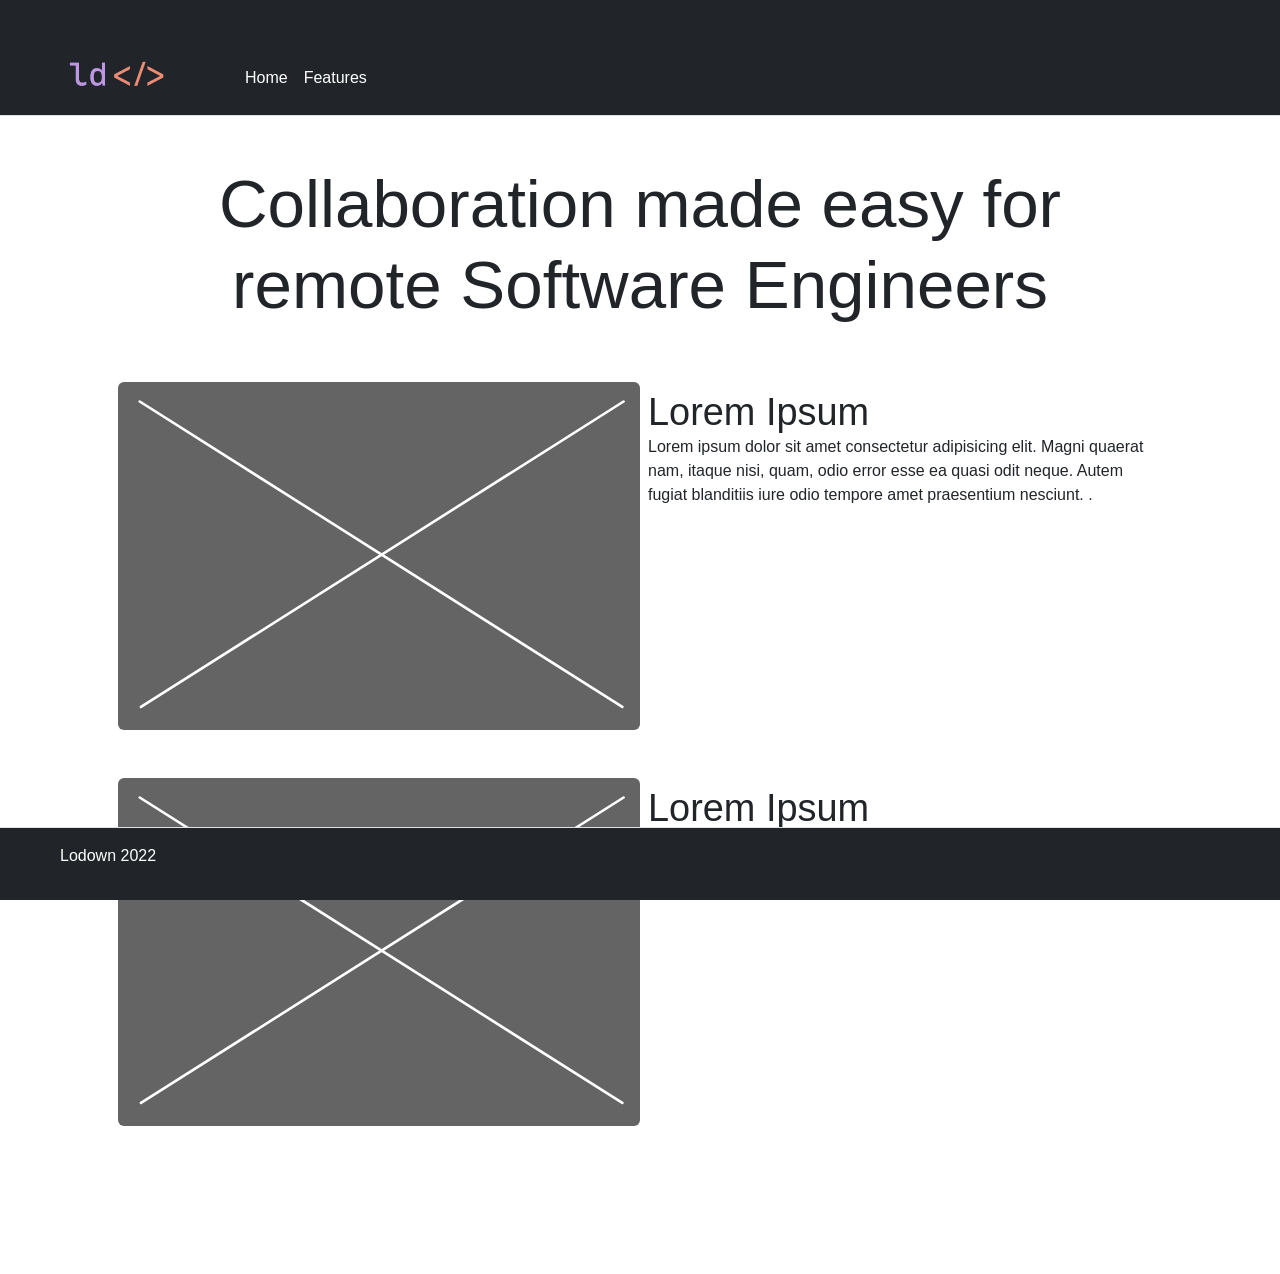
<file: index.html>
<!DOCTYPE html>

<html lang="en"><head><meta http-equiv="Content-Type" content="text/html; charset=UTF-8">
  <title>Thomas Procopio | Lodown</title>
  
  <meta name="viewport" content="width=device-width, initial-scale=1">

  <meta name="description" content="This website displays ....">


  <link rel="preconnect" href="https://fonts.googleapis.com/">
  <link rel="preconnect" href="https://fonts.gstatic.com/" crossorigin="">


  <link href="bootstrap.min.css" rel="stylesheet" integrity="sha384-gH2yIJqKdNHPEq0n4Mqa/HGKIhSkIHeL5AyhkYV8i59U5AR6csBvApHHNl/vI1Bx" crossorigin="anonymous">
  <link rel="stylesheet" href="typestyle.css">

</head>
<link rel="icon" type="image/png" href="Favicon.png">

<body data-new-gr-c-s-check-loaded="14.1087.0" data-gr-ext-installed="">
  

  <nav class="navbar navbar-expand-lg bg-dark border-bottom pt-5 sticky-top">
    <div class="container-fluid">
      <a class="navbar-brand px-5" href="index.html"><img src="Logo.PNG" alt="logo"></a>
      <button class="navbar-toggler" style="border: dark;" type="button" data-bs-toggle="collapse" data-bs-target="#navbarNav" aria-controls="navbarNav" aria-expanded="false" aria-label="Toggle navigation">
        <span class="navbar-toggler-icon"></span>
      </button>
      <div class="collapse navbar-collapse" id="navbarNav">
        <ul class="navbar-nav">
          <li class="nav-item">
            <a class="nav-link active" aria-current="page" href="index.html" style="color:white;">Home</a>
          </li>
          <li class="nav-item">
            <a class="nav-link" href="features.html" style="color:white;">Features</a>
          </li>
          </li>
        </ul>
      </div>
    </div>
  </nav>


  <div class="container p-5">
    
<style>
h1 {text-align: center;}
</style>
    
    <h1>Collaboration made easy for remote Software Engineers</h1>
    
      <div class="row g-0 pt-5">
        <div class="col-lg-6">
          <img src="placeholder.svg" class="img-fluid rounded" alt="placeholder"></a>
        </div>
       
        <div class="col-lg-4 card-body p-2">
          <h3 class="card-title">Lorem Ipsum</h3>
          <p class="card-text">Lorem ipsum dolor sit amet consectetur adipisicing elit. Magni quaerat nam, itaque nisi, quam, odio error esse ea quasi odit neque. Autem fugiat blanditiis iure odio tempore amet praesentium nesciunt.

.</p>
        </div>

      </div>
  
      <div class="row g-0 pt-5">
        <div class="col-lg-6">
          <img src="placeholder.svg" class="img-fluid rounded" alt="placeholder"></a>
        </div>

  
          <div class="col-lg-4 card-body p-2">
          <h3 class="card-title">Lorem Ipsum</h3>
          <p class="card-text">Lorem ipsum dolor sit amet consectetur adipisicing elit. Magni quaerat nam, itaque nisi, quam, odio error esse ea quasi odit neque. Autem fugiat blanditiis iure odio tempore amet praesentium nesciunt.

.</p>
        </div>

      </div>

  </div>


  <div>
    <nav class="navbar border-top fixed-bottom bg-dark px-5">
      <div class="container-fluid">
        <span class="navbar-text">
          <p style="color:white;">Lodown 2022</p> 
        </span>
      </div>
    </nav>
  </div>

  <script src="bootstrap.bundle.min.js.download" integrity="sha384-A3rJD856KowSb7dwlZdYEkO39Gagi7vIsF0jrRAoQmDKKtQBHUuLZ9AsSv4jD4Xa" crossorigin="anonymous"></script>
</file>
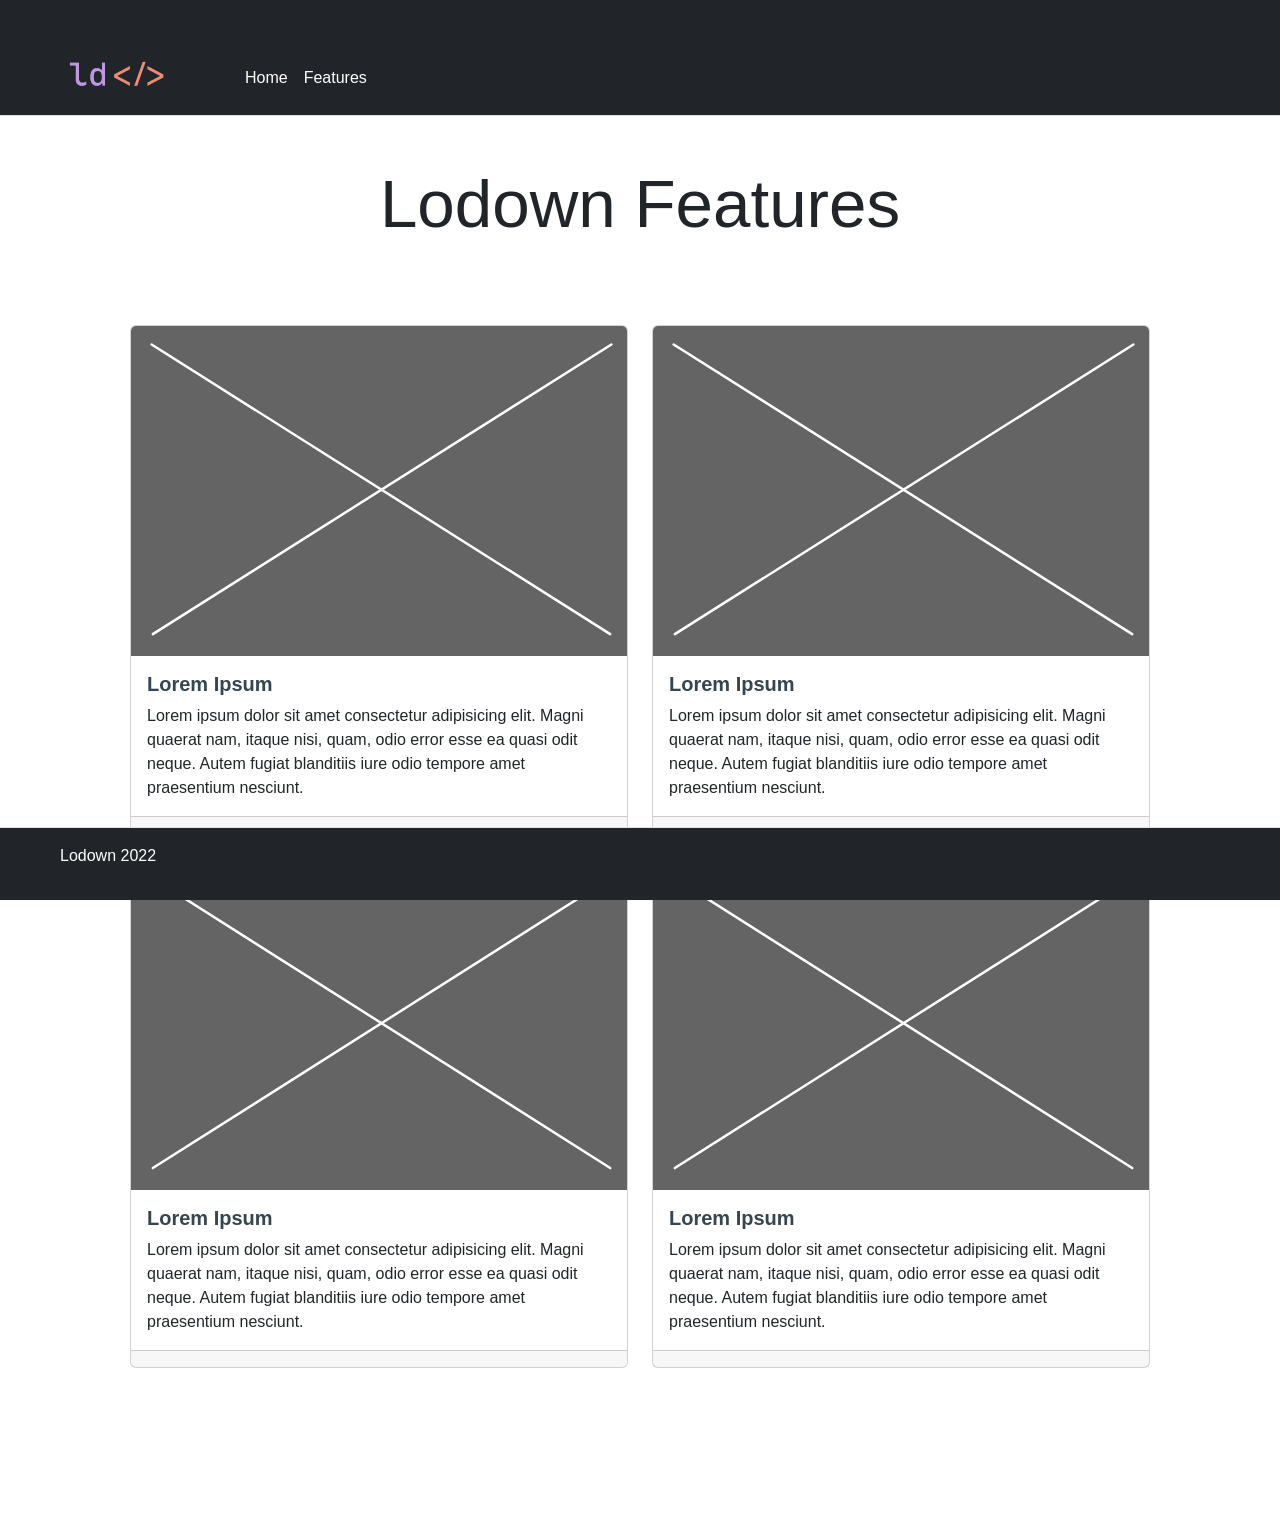
<file: features.html>
<!DOCTYPE html>

<html lang="en"><head><meta http-equiv="Content-Type" content="text/html; charset=UTF-8">
  <title>Thomas Procopio | Lodown</title>
  
  <meta name="viewport" content="width=device-width, initial-scale=1">

  <meta name="description" content="This website displays ....">


  <link rel="preconnect" href="https://fonts.googleapis.com/">
  <link rel="preconnect" href="https://fonts.gstatic.com/" crossorigin="">

  <link href="bootstrap.min.css" rel="stylesheet" integrity="sha384-gH2yIJqKdNHPEq0n4Mqa/HGKIhSkIHeL5AyhkYV8i59U5AR6csBvApHHNl/vI1Bx" crossorigin="anonymous">
  <link rel="stylesheet" href="typestyle.css">

</head>
<link rel="icon" type="image/png" href="Favicon.png">

<body data-new-gr-c-s-check-loaded="14.1087.0" data-gr-ext-installed="">

  <nav class="navbar navbar-expand-lg border-bottom pt-5 bg-dark sticky-top">
    <div class="container-fluid">
      <a class="navbar-brand px-5" href="index.html"><img src="Logo.PNG" alt="logo"></a>
      <button class="navbar-toggler" style="border: dark;" type="button" data-bs-toggle="collapse" data-bs-target="#navbarNav" aria-controls="navbarNav" aria-expanded="false" aria-label="Toggle navigation">
        <span class="navbar-toggler-icon"></span>
      </button>
      <div class="collapse navbar-collapse" id="navbarNav">
        <ul class="navbar-nav">
          <li class="nav-item">
            <a class="nav-link" aria-current="page" href="index.html" style="color:white;">Home</a>
          </li>
          <li class="nav-item">
            <a class="nav-link active" href="features.html" style="color:white;">Features</a>
          </li>
          </li>
        </ul>
      </div>
    </div>
  </nav>

  <div class="container p-5">
    <div class="mb-4 pb-5">
      
<style>
h1 {text-align: center;}
</style>
      
      <h1>Lodown Features</h1>
    </div>
  
  <div class="container">
  <div class="row">
    
    <div class="col-sm-12 control-width">
    </div>
  </div>
</div>

<div class="container card-container">
<div class="row row-cols-1 row-cols-md-2 g-4">
  <div class="col">
    <div class="card h-100">
      <img src="placeholder.svg" class="card-img-top" alt="placeholder">
      <div class="card-body">
        <h5 class="card-title" style="color:#36454F;"><b>Lorem Ipsum</b></h5>
        <p class="card-text">Lorem ipsum dolor sit amet consectetur adipisicing elit. Magni quaerat nam, itaque nisi, quam, odio error esse ea quasi odit neque. Autem fugiat blanditiis iure odio tempore amet praesentium nesciunt.</p>
      </div>
      <div class="card-footer card-footer-gk">
      </div>
    </div>
  </div>

    <div class="col">
    <div class="card h-100">
      <img src="placeholder.svg" class="card-img-top" alt="placeholder">
      <div class="card-body">
        <h5 class="card-title" style="color:#36454F;"><b>Lorem Ipsum</b></h5>
        <p class="card-text">Lorem ipsum dolor sit amet consectetur adipisicing elit. Magni quaerat nam, itaque nisi, quam, odio error esse ea quasi odit neque. Autem fugiat blanditiis iure odio tempore amet praesentium nesciunt.</p>
      </div>
      <div class="card-footer card-footer-gk">
      </div>
    </div>
  </div>

    <div class="col">
    <div class="card h-100">
      <img src="placeholder.svg" class="card-img-top" alt="placeholder">
      <div class="card-body">
        <h5 class="card-title" style="color:#36454F;"><b>Lorem Ipsum</b></h5>
        <p class="card-text">Lorem ipsum dolor sit amet consectetur adipisicing elit. Magni quaerat nam, itaque nisi, quam, odio error esse ea quasi odit neque. Autem fugiat blanditiis iure odio tempore amet praesentium nesciunt.</p>
      </div>
      <div class="card-footer card-footer-gk">
      </div>
    </div>
  </div>

  <div class="col">
    <div class="card h-100">
      <img src="placeholder.svg" class="card-img-top" alt="placeholder">

      <div class="card-body">
        <h5 class="card-title" style="color:#36454F;"><b>Lorem Ipsum</b></h5>
        <p class="card-text">Lorem ipsum dolor sit amet consectetur adipisicing elit. Magni quaerat nam, itaque nisi, quam, odio error esse ea quasi odit neque. Autem fugiat blanditiis iure odio tempore amet praesentium nesciunt.</p>
      </div>
      <div class="card-footer card-footer-gk">
  
</div> 

  <div>
    <nav class="navbar border-top fixed-bottom bg-dark px-5">
      <div class="container-fluid">
        <span class="navbar-text">
          <p style="color:white;">Lodown 2022</p> 
        </span>
      </div>
    </nav>
  </div>

  <script src="bootstrap.bundle.min.js.download" integrity="sha384-A3rJD856KowSb7dwlZdYEkO39Gagi7vIsF0jrRAoQmDKKtQBHUuLZ9AsSv4jD4Xa" crossorigin="anonymous"></script>
</file>
<file: typestyle.css>
h1 {
    font-family: 'MonoLisa', sans-serif;
    font-size: 67.34px;
    font-weight: 400;
    font-style: normal;
}

h2{
    font-family: 'MonoLisa', sans-serif;
    font-size: 50.52px;
    font-weight: 400;
    font-style: normal;
}

h3{
    font-family: 'MonoLisa', sans-serif;
    font-size: 37.90px;
    font-weight: 400;
    font-style: normal;
}

h4{
    font-family: 'MonoLisa', sans-serif;
    font-size: 28.43px;
    font-weight: 400;
    font-style: normal;
}

body{
    font-family: 'MonoLisa', sans-serif;
    font-size: 16px;
    font-weight: 400;
    font-style: normal;
    padding-bottom: 100px;
}

p.bold, .bold {
    font-weight: 700;
}

.hyperlink{
    color: #0075B8; 
}

.hyperlink:hover{
    text-decoration: underline;
}
</file>
